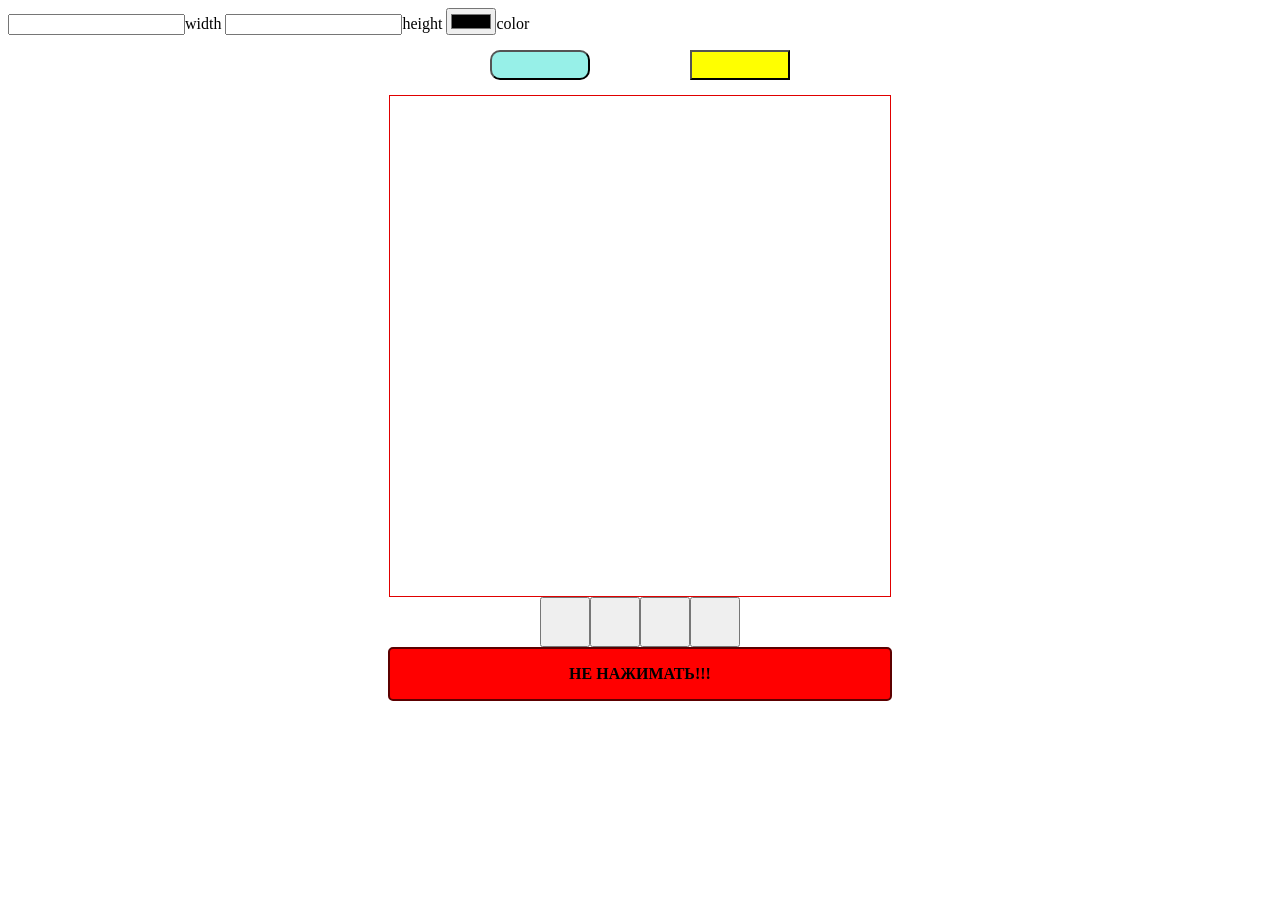
<file: index.html>
<!DOCTYPE html>
<html lang="en">
<head>
    <meta charset="UTF-8">
    <meta http-equiv="X-UA-Compatible" content="IE=edge">
    <meta name="viewport" content="width=device-width, initial-scale=1.0">
    <link rel="stylesheet" href="./style.css">
    <title>Document</title>
</head>
<body>
    <div class="root">
        <input type="text" class="input_width" name="width">width
        <input type="text" class="input_height" name="height">height
        <input type="color" class="input_color" name="color">color
        <div class="btns">
            <input type="button" class="btn_create" id="btn" placeholder="Create">
            <input type="button" class="btn_clear">
        </div>
        
        <div class="field" >
            
        </div>
        

    </div>

    <div class="arrows">
        <input type="button" name="arrow_left" placeholder="←Left" class="arrow_left arrow">
        <input type="button" name="arrow_up" placeholder="↑" class="arrow_up arrow">
        <input type="button" name="arrow_down" placeholder="↓" class="arrow_down arrow">
        <input type="button" name="arrow_right" placeholder="→" class="arrow_right arrow"> 
    </div>
    <div class="donttuch">НЕ НАЖИМАТЬ!!!</div>
    <script src="./index.js"></script>
    <!-- <a href="./lag.html" class="donttuch">НЕ НАЖИМАТЬ!!!</a> -->
</body>
</html>
</file>
<file: style.css>
input{
    margin: 0 auto;
}
.btn_create{
    width: 100px;
    height: 30px;
    border-radius: 10px;
    background-color:rgb(151, 240, 232) ;
    display: flex;
    justify-content: center;
    text-align: center;
    padding: 5px 0px ;
    box-sizing: border-box;
    cursor: pointer;
    margin: 15px 0px;
}
.field{
    width: 500px;
    height: 500px;

    border:1px solid rgb(224, 0, 0);
    margin: 0 auto;
}
.arrows{
    width: 200px;
    height: 50px;
    display: flex;
    margin: 0 auto;
}
.arrow{
    width: 50px;
    height: 50px;
}
input[type="button"]::-webkit-input-placeholder {
    color: rgb(0, 0, 0);
   } 
.btn_clear{
    width: 100px;
    height: 30px;
    background-color:yellow;
    text-align: center ;
    margin: 15px 0px;
}
.btns{
    display: flex;
    justify-content: space-between;
    width: 300px;
    margin: 0 auto;
}
.donttuch{
    width: 500px;
    height: 50px;
    border-radius: 5px;
    background-color: red;
    border: 2px solid rgb(92, 0, 0);
    color: black;
    display: flex;
    justify-content: center;
    align-items: center;
    margin: 0 auto;
    font-weight: 800;
    cursor: pointer;
    font-family: 'Montserrat';
    font-weight: 700;
    max-width: 500px;
}
</file>
